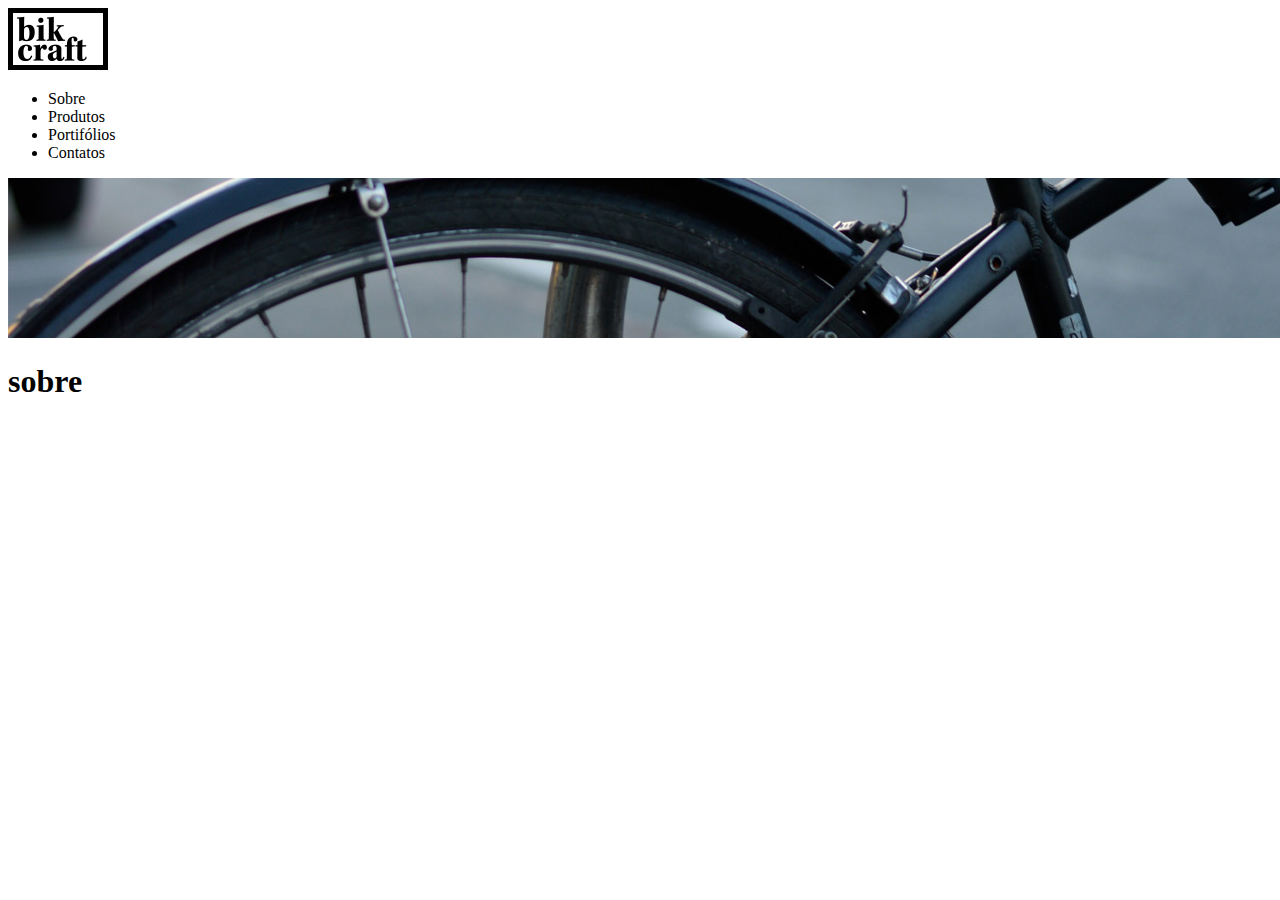
<file: sobre.html>
<!DOCTYPE html>
<html lang="pt-br">
<head>
	<meta charset="utf-8">
	<meta http-equiv="X-UA-Compatible" content="IE=edge">
	<title>sobre</title>
	<link rel="stylesheet" href=" ">
</head>
<body>
<img src="img/bikcraft.png" alt="logo marca bik craft">
	<ul>
	    <li>Sobre</li>
	    <li>Produtos</li>
	    <li>Portifólios</li>
	    <li>Contatos</li>
	</ul>
	<img src="img/bg-sobre.jpg" alt="img background">
	<h1>sobre</h1>
</body>
</html>
</file>
